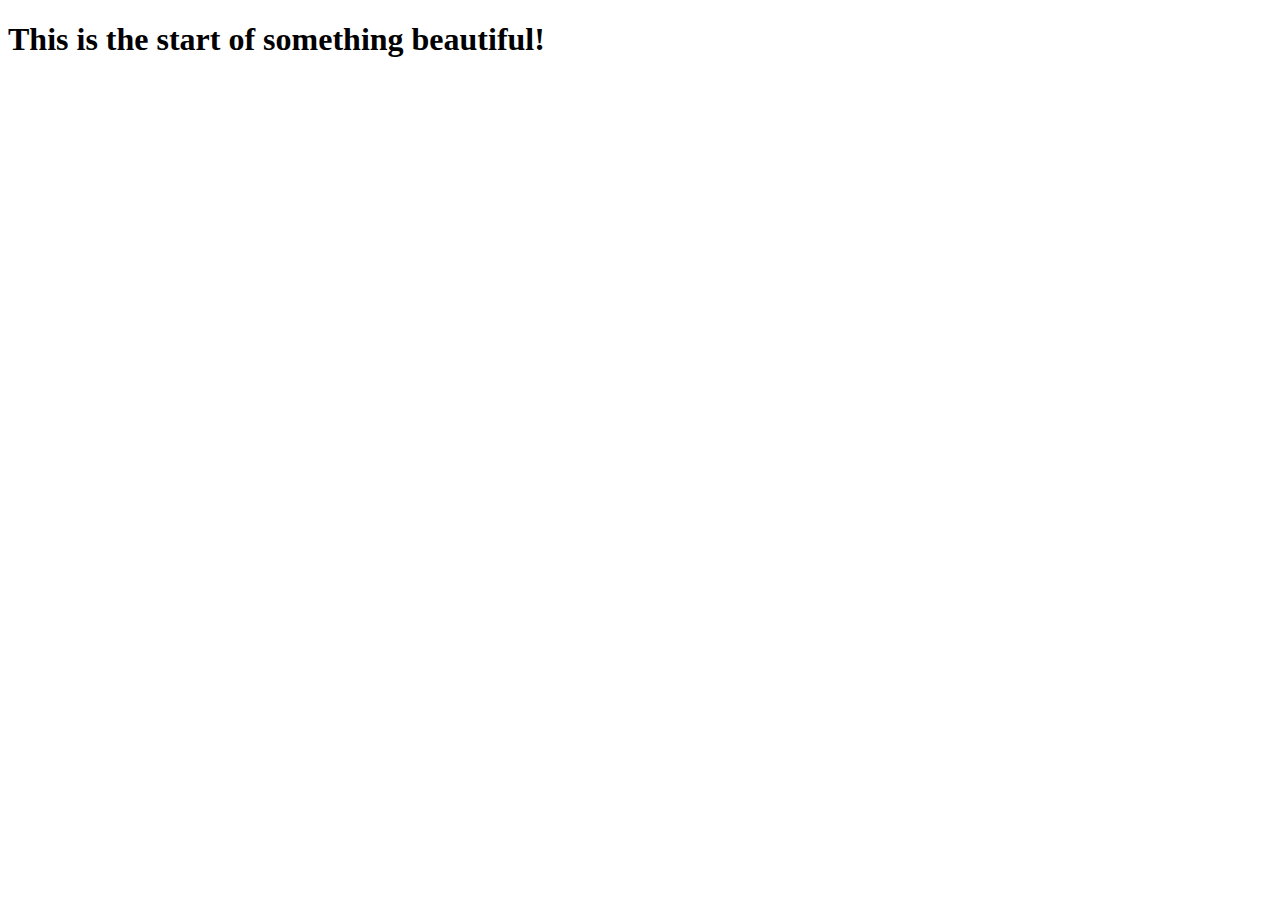
<file: index.html>
<!DOCTYPE html>
<html lang="en">

<head>
    <meta charset="UTF-8">
    <meta http-equiv="X-UA-Compatible" content="IE=edge">
    <meta name="viewport" content="width=device-width, initial-scale=1.0">
    <title>Document</title>
</head>

<body>
    <h1>This is the start of something beautiful!</h1>
</body>

</html>
</file>
